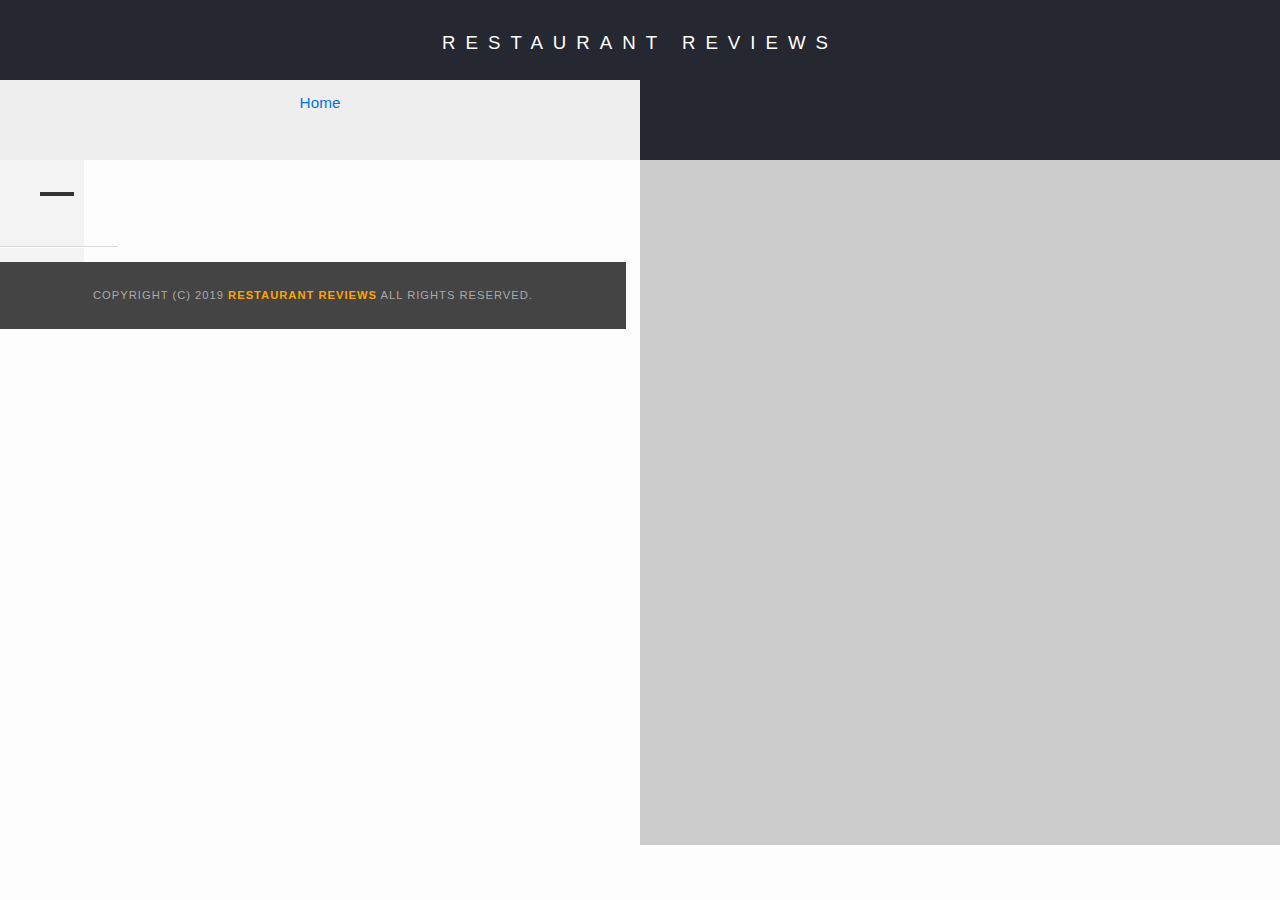
<file: restaurant.html>
<!DOCTYPE html>
<html lang="en">

<head>
  <!-- Normalize.css for better cross-browser consistency -->
  <link rel="stylesheet" src="//normalize-css.googlecode.com/svn/trunk/normalize.css" />
  <!-- Main CSS file -->
  <link rel="stylesheet" href="css/styles.css" type="text/css">
  <meta name="viewport" content="width=device-width, initial-scale=1">
  <title>Restaurant Info</title>
</head>

<body class="inside">
  <!-- Beginning header -->
  <header>
    <!-- Beginning nav -->
    <nav>
      <h1>
        <a href="/">Restaurant Reviews</a>
      </h1>
    </nav>
    <!-- Beginning breadcrumb -->
    <nav role="navigation" aria-label="Breadcrumb">
      <ul id="breadcrumb">
        <li>
          <a href="/">Home</a>
        </li>
      </ul>
    </nav>
    <!-- End breadcrumb -->
    <!-- End nav -->
  </header>
  <!-- End header -->

  <!-- Beginning main -->
  <main id="maincontent">
    <!-- Beginning map -->
    
    <section id="map-container" aria-label="Map of restaurants" role="application">
      <div id="map"></div>
    </section>
    
    <!-- End map -->
    <!-- Beginning restaurant -->
    
    <section id="restaurant-container" tabindex="0" aria-label="Restaurant Information">
      <h2 id="restaurant-name" tabindex="0"></h2>
      <img id="restaurant-img" tabindex="0">
      <p id="restaurant-cuisine" tabindex="0"></p>
      <p id="restaurant-address" tabindex="0"></p>
      <table id="restaurant-hours" tabindex="0"></table>
    </section>
    <!-- end restaurant -->
    <!-- Beginning reviews -->
    <section id="reviews-container">
      <ul id="reviews-list" tabindex="0"></ul>
    </section>
    <!-- End reviews -->
  </main>
  <!-- End main -->

  <!-- Beginning footer -->
  <footer id="footer">
    Copyright (c) 2019 <a href="/"><strong>Restaurant Reviews</strong></a> All Rights Reserved.
  </footer>
  <!-- End footer -->

  <!-- Beginning scripts -->
  <!-- Database helpers -->
  <script type="text/javascript" src="js/dbhelper.js"></script>
  <!-- Service Worker -->
  <script type="application/javascript" charset="utf-8" src="js/sw_register.js"></script>
  <!-- Main javascript file -->
  <script type="text/javascript" src="js/restaurant_info.js"></script>
  <!-- Google Maps -->
  <script async defer src="https://maps.googleapis.com/maps/api/js?key=AIzaSyDuUoPDM04ThA4ZQSJGAye1Hk0S_lhLZn0&libraries=places&callback=initMap"></script>
  <!-- End scripts -->
  <script>
if('serviceWorker' in navigator) {
  navigator.serviceWorker
           .register('/sw.js')
           .then(function() { console.log("Service Worker Registered"); });
}
</script>

</body>

</html>
</file>
<file: css/styles.css>
@charset "utf-8";
/* CSS File */
body,td,th,p{
	font-family: Arial, Helvetica, sans-serif;
	font-size: 14px;
	color: #333;
	line-height: 1.5;
}
body {
	background-color: #fdfdfd;
	margin: 0;
	position:relative;
}
ul, li {
	font-family: Arial, Helvetica, sans-serif;
	font-size: 1.0em;
	color: #333;
}
a {
	color: orange;
	text-decoration: none;
}
a:hover, a:focus {
	color: #3397db;
	text-decoration: none;
}
a img{
	border: none 0px #fff;
}
h1, h2, h3, h4, h5, h6 {
  font-family: Arial, Helvetica, sans-serif;
  margin: 0 0 20px;
}
article, aside, canvas, details, figcaption, figure, footer, header, hgroup, menu, nav, section {
	display: block;
}
#maincontent {
  background-color: #f3f3f3;
  min-height: 100%;
}
#footer {
  background-color: #444;
  color: #aaa;
  font-size: 0.8em;
  letter-spacing: 1px;
  padding: 25px;
  text-align: center;
  text-transform: uppercase;
}
/* ====================== Navigation ====================== */
nav {
  display: flex;
  width: 100%;
  height: 80px;
  background-color: #252831;
  text-align:center;
}
nav h1 {
  margin: auto;
}
nav h1 a {
  color: #fff;
  font-size: 14pt; 
  font-weight: 200;
  letter-spacing: 10px;
  text-transform: uppercase;
}
#breadcrumb {
    padding: 10px 40px 16px;
    list-style: none;
    background-color: #eee;
    font-size: 17px;
    margin: 0;
}
/* Display list items side by side */
#breadcrumb li {
    display: inline;
    font-size: 0.9em;
}
/* Add a slash symbol (/) before/behind each list item */
#breadcrumb li+li:before {
    padding: 8px;
    color: black;
    content: "/\00a0";
}
/* Add a color to all links inside the list */
#breadcrumb li a {
    color: #0275d8;
    text-decoration: none;
}
/* Add a color on mouse-over */
#breadcrumb li a:hover {
    color: #01447e;
    text-decoration: underline;
}
/* ====================== Map ====================== */
#map {
  height: 400px;
  width: 100%;
  background-color: #ccc;
}
/* ====================== Restaurant Filtering ====================== */
.filter-options {  
  align-items: center;
  width: 100%;
  height: auto;
  background-color: #252831;
  padding: 10px 0 3px;
  text-align: center;
}
.filter-options h2 {
  color: white;
  font-size: 1rem;
  font-weight: normal;
  line-height: 1;
  margin: 0 20px;
}
.filter-options select {
  background-color: white;
  border: 1px solid #fff;
  font-family: Arial,sans-serif;
  font-size: 1.1em;
  height: 35px;
  letter-spacing: 0;
  margin: 10px;
  padding: 0 10px;
  width: 200px;
}
/* ====================== Restaurant Listing ====================== */
#restaurants-list {
  display: flex;
  flex-wrap: wrap;
  align-items: center;
  justify-content: center;
  background-color: #f3f3f3;
  list-style: outside none none;
  margin: 0;
  padding: 30px 15px 60px;
  text-align: center;
}
#restaurants-list li {
  display: flex;
  flex-direction: column;
  background-color: #fff;
  border: 2px solid #ccc;
  font-family: Arial,sans-serif;
  margin: 15px;
  min-height: 380px;
  padding: 0 5 15px;
  text-align: left;
  max-width: 80%;
}
#restaurants-list .restaurant-img {
  background-color: #ccc;
  display: block;
  margin: 0;
  max-width: 100%;
  min-width: 100%;
  min-height: auto;
}
#restaurants-list li h1 {
  color: #f18200;
  font-family: Arial,sans-serif;
  font-size: 1.3em;
  font-weight: 200;
  letter-spacing: 0;
  line-height: 1.3;
  margin: 20px 0 10px;
  text-transform: uppercase;
  padding: 0 20px;
  height: 25px;
}
#restaurants-list p {
  font-size: 1.1em;
  margin: 0;
  padding: 0 20px;
  width: 50%;
}
#restaurants-list li a {
  background-color: orange;
  border-bottom: 3px solid #eee;
  color: #fff;
  display: inline-block;
  font-size: 1.0em;
  margin: 15px 0 0;
  padding: 10px 42px 10px;
  text-align: center;
  text-decoration: none;
  text-transform: uppercase;
}
/* ====================== Restaurant Details ====================== */
.inside {
  display: flex;
  flex-direction: row;
  flex-flow: wrap;
  width: 100%;
}
.inside header {
  width: 100%;
}
.inside #map-container {
  position: relative;
  width: 100%;
  height: 270px;
}
.inside #map {
  background-color: #ccc;
  height: 100%;
  width: 100%;
}
#resraurant-container {
  position: relative;
  width: 100%;
}
#restaurant-name {
  color: #f18200;
  font-family: Arial,sans-serif;
  font-size: 2.0em;
  font-weight: 200;
  letter-spacing: 0;
  margin: 15px 0 30px;
  text-transform: uppercase;
  line-height: 1.1;
}
#restaurant-img {
	width: 90%;
}
#restaurant-address {
  font-size: 1.2em;
  margin: 10px 0px;
}
#restaurant-cuisine {
  background-color: #333;
  color: #fff;
  font-size: 1.2em;
  font-weight: 300;
  letter-spacing: 10px;
  margin: 0 0 20px;
  padding: 2px 0;
  text-align: center;
  text-transform: uppercase;
}
#restaurant-container, #reviews-container {
  border-bottom: 1px solid #d9d9d9;
  border-top: 1px solid #fff;
  padding: 45px 35px;
}
#reviews-container {
  padding: 30px 40px 80px;
}
#reviews-container h2 {
  color: #f58500;
  font-size: 2.4em;
  font-weight: 300;
  letter-spacing: -1px;
  padding-bottom: 1px;
}
#reviews-list {
  margin: 0;
  padding: 0;
}
#reviews-list li {
  background-color: #fff;
    border: 2px solid #f3f3f3;
  display: block;
  list-style-type: none;
  margin: 0 0 30px;
  overflow: hidden;
  padding: 20px 20px;
  position: relative;
}
#reviews-list li p {
  margin: 0 0 10px;
}
#reviews-list li p:nth-child(1) {
  width: 50%;
  font-size: 1.2em;
  display: inline-block;
  line-height: 1;
}
#reviews-list li p:nth-child(2) {
  width: 50%;
  display: inline-block;
  font-size: 0.9em;
  text-align: right;
  line-height: 1;
}
#reviews-list li p:nth-child(3) {
  color: #f58500;
  text-align: right;
}
#restaurant-hours td {
  color: #666;
}
.inside #footer {
  width: 100%;
}


/* ====================== Media Queries ====================== */


@media (min-width: 458px) {
  .filter-options {
    text-align: left;
  }
}

@media (min-width: 640px) and (max-width: 930px){
  #restaurants-list li {
    max-width: 40%;
  }
  #restaurants-list li h1 {
    height: 35px;
  }
}

@media (min-width: 931px) {
  #restaurant-container {
    width: 45%;
    padding: 140px 40px 30px;
  }
  #restaurant-cuisine {
    width: 90%;
  }
  #restaurants-list li {
    max-width: 30%;
  }
  #restaurants-list p {
    width: 65%;
  }  
  #restaurants-list li h1 {
    height: 40px;
  }
  #restaurant-img {
    width: 90%;
  }  
  .inside header {
    position: fixed;
    top: 0;
    width: 100%;
    z-index: 1000;
  }
  .inside #map-container {
    background: blue none repeat scroll 0 0;
    height: 85%;
    position: fixed;
    right: 0;
    top: 80px;
    width: 50%;
  }
  .inside #footer {
    bottom: 0;
    position: absolute;
    width: 45%;
  }
  #breadcrumb {
    width: calc(50% - 80px);
  }  
  #reviews-container {
    width: 45%;
    padding: 40px 30px;
  }  
  #reviews-list li {
    width: 85%;
  }
  
}
</file>
